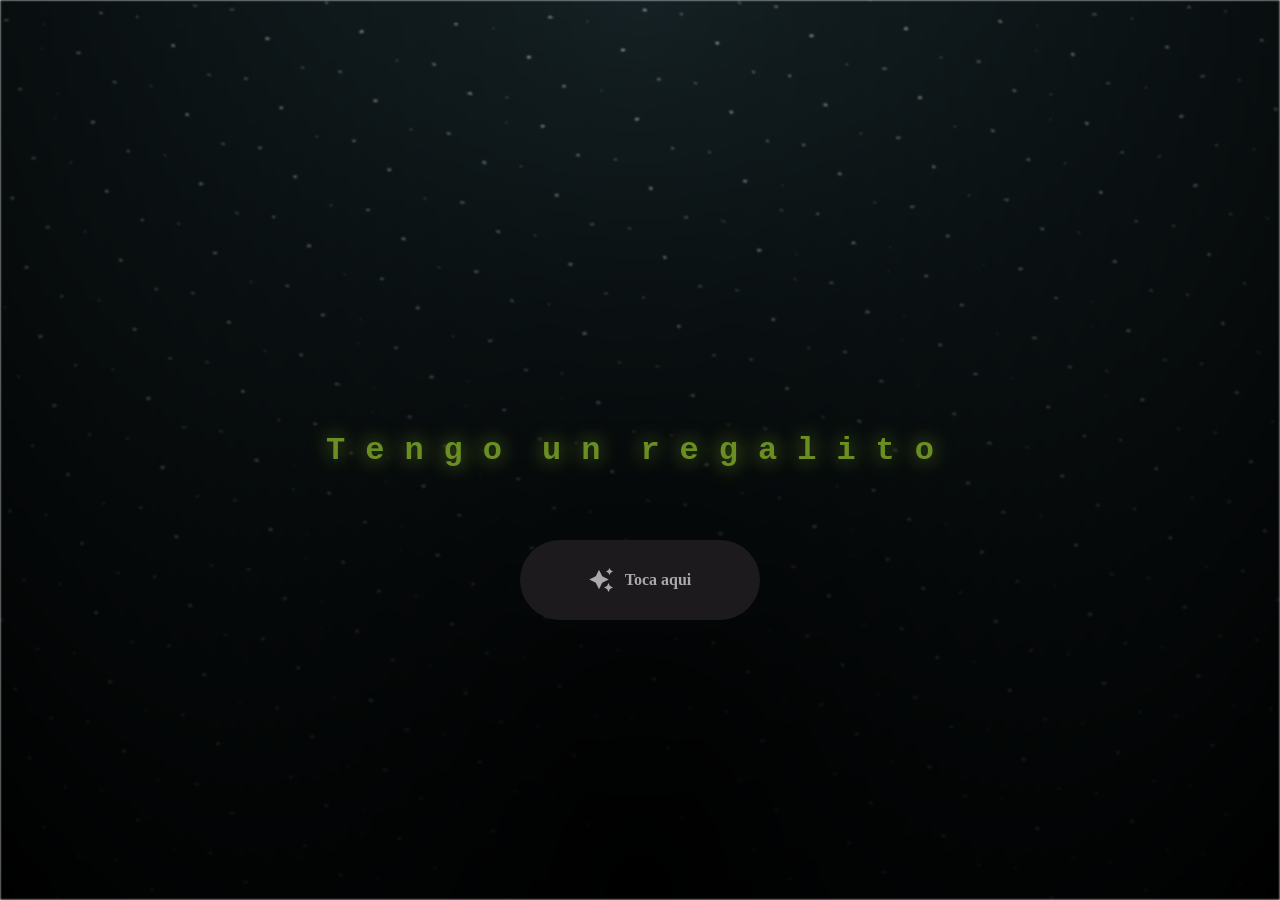
<file: index.html>
<html lang="en">

<head>
  <meta charset="UTF-8">
  <meta name="viewport" content="width=device-width, initial-scale=1.0">
  <link rel="shortcut icon" href="images/gift.png" type="image/x-icon">
  <link rel="stylesheet" href="css/index.css">

  <!-- Document Title -->
  <title>Tengo un regalito para ti</title>
</head>

<body>
  <!-- Background -->
  <div class="night"></div>

  <!-- Title -->
  <h1 class="title"></h1>

  <!-- Button -->
  <div style="position: absolute; top: 60vh; width: 100%; display: flex; justify-content: center;">
    <a href="flower.html" class="btn">
      <svg height="24" width="24" fill="#FFFFFF" viewBox="0 0 24 24" data-name="Layer 1" id="Layer_1" class="sparkle">
        <path
          d="M10,21.236,6.755,14.745.264,11.5,6.755,8.255,10,1.764l3.245,6.491L19.736,11.5l-6.491,3.245ZM18,21l1.5,3L21,21l3-1.5L21,18l-1.5-3L18,18l-3,1.5ZM19.333,4.667,20.5,7l1.167-2.333L24,3.5,21.667,2.333,20.5,0,19.333,2.333,17,3.5Z">
        </path>
      </svg>

      <span class="text">Toca aqui</span>
    </a>
  </div>

  <script src="js/index.js"></script>
</body>

</html>
</file>
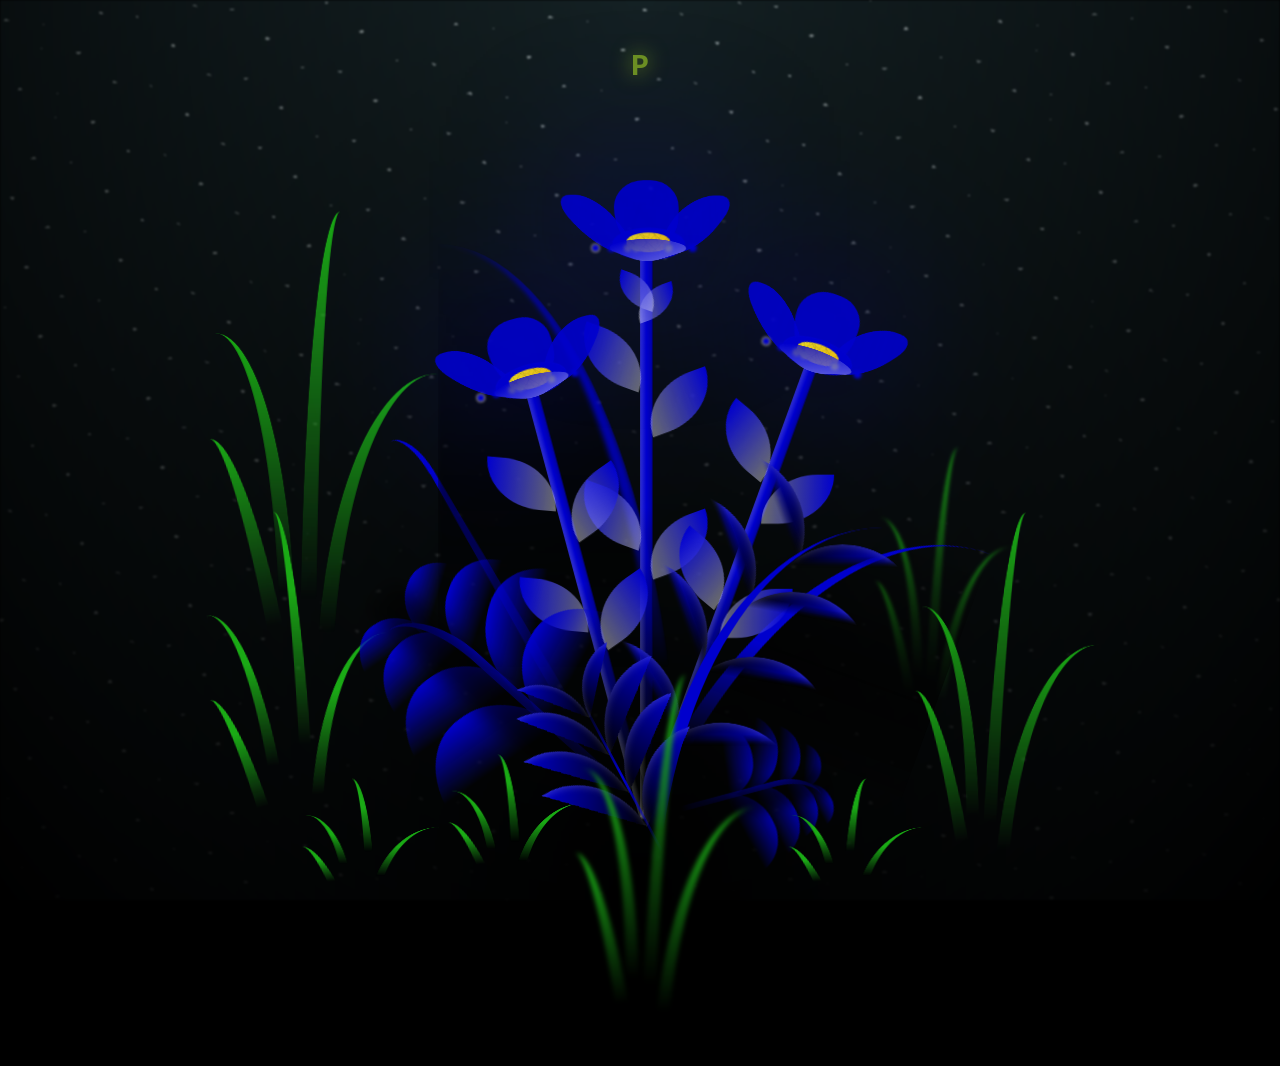
<file: flower.html>
<!DOCTYPE html>
<html lang="en">

<head>
  <meta charset="UTF-8">
  <meta http-equiv="X-UA-Compatible" content="IE=edge">
  <meta name="viewport" content="width=device-width, initial-scale=1.0">
  <link rel="shortcut icon" href="images/gift.png" type="image/x-icon">
  <link rel="stylesheet" href="css/style.css">

  <!-- Document Title -->
  <title>Florecitas</title>
</head>

<body class="not-loaded">
  <!-- Background -->
  <div class="night"></div>

  <!-- Flower -->
  <div class="flowers">
    <div class="flower flower--1">
      <div class="flower__leafs flower__leafs--1">
        <div class="flower__leaf flower__leaf--1"></div>
        <div class="flower__leaf flower__leaf--2"></div>
        <div class="flower__leaf flower__leaf--3"></div>
        <div class="flower__leaf flower__leaf--4"></div>
        <div class="flower__white-circle"></div>

        <div class="flower__light flower__light--1"></div>
        <div class="flower__light flower__light--2"></div>
        <div class="flower__light flower__light--3"></div>
        <div class="flower__light flower__light--4"></div>
        <div class="flower__light flower__light--5"></div>
        <div class="flower__light flower__light--6"></div>
        <div class="flower__light flower__light--7"></div>
        <div class="flower__light flower__light--8"></div>

      </div>
      <div class="flower__line">
        <div class="flower__line__leaf flower__line__leaf--1"></div>
        <div class="flower__line__leaf flower__line__leaf--2"></div>
        <div class="flower__line__leaf flower__line__leaf--3"></div>
        <div class="flower__line__leaf flower__line__leaf--4"></div>
        <div class="flower__line__leaf flower__line__leaf--5"></div>
        <div class="flower__line__leaf flower__line__leaf--6"></div>
      </div>
    </div>

    <div class="flower flower--2">
      <div class="flower__leafs flower__leafs--2">
        <div class="flower__leaf flower__leaf--1"></div>
        <div class="flower__leaf flower__leaf--2"></div>
        <div class="flower__leaf flower__leaf--3"></div>
        <div class="flower__leaf flower__leaf--4"></div>
        <div class="flower__white-circle"></div>

        <div class="flower__light flower__light--1"></div>
        <div class="flower__light flower__light--2"></div>
        <div class="flower__light flower__light--3"></div>
        <div class="flower__light flower__light--4"></div>
        <div class="flower__light flower__light--5"></div>
        <div class="flower__light flower__light--6"></div>
        <div class="flower__light flower__light--7"></div>
        <div class="flower__light flower__light--8"></div>

      </div>
      <div class="flower__line">
        <div class="flower__line__leaf flower__line__leaf--1"></div>
        <div class="flower__line__leaf flower__line__leaf--2"></div>
        <div class="flower__line__leaf flower__line__leaf--3"></div>
        <div class="flower__line__leaf flower__line__leaf--4"></div>
      </div>
    </div>

    <div class="flower flower--3">
      <div class="flower__leafs flower__leafs--3">
        <div class="flower__leaf flower__leaf--1"></div>
        <div class="flower__leaf flower__leaf--2"></div>
        <div class="flower__leaf flower__leaf--3"></div>
        <div class="flower__leaf flower__leaf--4"></div>
        <div class="flower__white-circle"></div>

        <div class="flower__light flower__light--1"></div>
        <div class="flower__light flower__light--2"></div>
        <div class="flower__light flower__light--3"></div>
        <div class="flower__light flower__light--4"></div>
        <div class="flower__light flower__light--5"></div>
        <div class="flower__light flower__light--6"></div>
        <div class="flower__light flower__light--7"></div>
        <div class="flower__light flower__light--8"></div>

      </div>
      <div class="flower__line">
        <div class="flower__line__leaf flower__line__leaf--1"></div>
        <div class="flower__line__leaf flower__line__leaf--2"></div>
        <div class="flower__line__leaf flower__line__leaf--3"></div>
        <div class="flower__line__leaf flower__line__leaf--4"></div>
      </div>
    </div>

    <div class="grow-ans" style="--d:1.2s">
      <div class="flower__g-long">
        <div class="flower__g-long__top"></div>
        <div class="flower__g-long__bottom"></div>
      </div>
    </div>

    <div class="growing-grass">
      <div class="flower__grass flower__grass--1">
        <div class="flower__grass--top"></div>
        <div class="flower__grass--bottom"></div>
        <div class="flower__grass__leaf flower__grass__leaf--1"></div>
        <div class="flower__grass__leaf flower__grass__leaf--2"></div>
        <div class="flower__grass__leaf flower__grass__leaf--3"></div>
        <div class="flower__grass__leaf flower__grass__leaf--4"></div>
        <div class="flower__grass__leaf flower__grass__leaf--5"></div>
        <div class="flower__grass__leaf flower__grass__leaf--6"></div>
        <div class="flower__grass__leaf flower__grass__leaf--7"></div>
        <div class="flower__grass__leaf flower__grass__leaf--8"></div>
        <div class="flower__grass__overlay"></div>
      </div>
    </div>

    <div class="growing-grass">
      <div class="flower__grass flower__grass--2">
        <div class="flower__grass--top"></div>
        <div class="flower__grass--bottom"></div>
        <div class="flower__grass__leaf flower__grass__leaf--1"></div>
        <div class="flower__grass__leaf flower__grass__leaf--2"></div>
        <div class="flower__grass__leaf flower__grass__leaf--3"></div>
        <div class="flower__grass__leaf flower__grass__leaf--4"></div>
        <div class="flower__grass__leaf flower__grass__leaf--5"></div>
        <div class="flower__grass__leaf flower__grass__leaf--6"></div>
        <div class="flower__grass__leaf flower__grass__leaf--7"></div>
        <div class="flower__grass__leaf flower__grass__leaf--8"></div>
        <div class="flower__grass__overlay"></div>
      </div>
    </div>

    <div class="grow-ans" style="--d:2.4s">
      <div class="flower__g-right flower__g-right--1">
        <div class="leaf"></div>
      </div>
    </div>

    <div class="grow-ans" style="--d:2.8s">
      <div class="flower__g-right flower__g-right--2">
        <div class="leaf"></div>
      </div>
    </div>

    <div class="grow-ans" style="--d:2.8s">
      <div class="flower__g-front">
        <div class="flower__g-front__leaf-wrapper flower__g-front__leaf-wrapper--1">
          <div class="flower__g-front__leaf"></div>
        </div>
        <div class="flower__g-front__leaf-wrapper flower__g-front__leaf-wrapper--2">
          <div class="flower__g-front__leaf"></div>
        </div>
        <div class="flower__g-front__leaf-wrapper flower__g-front__leaf-wrapper--3">
          <div class="flower__g-front__leaf"></div>
        </div>
        <div class="flower__g-front__leaf-wrapper flower__g-front__leaf-wrapper--4">
          <div class="flower__g-front__leaf"></div>
        </div>
        <div class="flower__g-front__leaf-wrapper flower__g-front__leaf-wrapper--5">
          <div class="flower__g-front__leaf"></div>
        </div>
        <div class="flower__g-front__leaf-wrapper flower__g-front__leaf-wrapper--6">
          <div class="flower__g-front__leaf"></div>
        </div>
        <div class="flower__g-front__leaf-wrapper flower__g-front__leaf-wrapper--7">
          <div class="flower__g-front__leaf"></div>
        </div>
        <div class="flower__g-front__leaf-wrapper flower__g-front__leaf-wrapper--8">
          <div class="flower__g-front__leaf"></div>
        </div>
        <div class="flower__g-front__line"></div>
      </div>
    </div>

    <div class="grow-ans" style="--d:3.2s">
      <div class="flower__g-fr">
        <div class="leaf"></div>
        <div class="flower__g-fr__leaf flower__g-fr__leaf--1"></div>
        <div class="flower__g-fr__leaf flower__g-fr__leaf--2"></div>
        <div class="flower__g-fr__leaf flower__g-fr__leaf--3"></div>
        <div class="flower__g-fr__leaf flower__g-fr__leaf--4"></div>
        <div class="flower__g-fr__leaf flower__g-fr__leaf--5"></div>
        <div class="flower__g-fr__leaf flower__g-fr__leaf--6"></div>
        <div class="flower__g-fr__leaf flower__g-fr__leaf--7"></div>
        <div class="flower__g-fr__leaf flower__g-fr__leaf--8"></div>
      </div>
    </div>

    <div class="long-g long-g--0">
      <div class="grow-ans" style="--d:3s">
        <div class="leaf leaf--0"></div>
      </div>
      <div class="grow-ans" style="--d:2.2s">
        <div class="leaf leaf--1"></div>
      </div>
      <div class="grow-ans" style="--d:3.4s">
        <div class="leaf leaf--2"></div>
      </div>
      <div class="grow-ans" style="--d:3.6s">
        <div class="leaf leaf--3"></div>
      </div>
    </div>

    <div class="long-g long-g--1">
      <div class="grow-ans" style="--d:3.6s">
        <div class="leaf leaf--0"></div>
      </div>
      <div class="grow-ans" style="--d:3.8s">
        <div class="leaf leaf--1"></div>
      </div>
      <div class="grow-ans" style="--d:4s">
        <div class="leaf leaf--2"></div>
      </div>
      <div class="grow-ans" style="--d:4.2s">
        <div class="leaf leaf--3"></div>
      </div>
    </div>

    <div class="long-g long-g--2">
      <div class="grow-ans" style="--d:4s">
        <div class="leaf leaf--0"></div>
      </div>
      <div class="grow-ans" style="--d:4.2s">
        <div class="leaf leaf--1"></div>
      </div>
      <div class="grow-ans" style="--d:4.4s">
        <div class="leaf leaf--2"></div>
      </div>
      <div class="grow-ans" style="--d:4.6s">
        <div class="leaf leaf--3"></div>
      </div>
    </div>

    <div class="long-g long-g--3">
      <div class="grow-ans" style="--d:4s">
        <div class="leaf leaf--0"></div>
      </div>
      <div class="grow-ans" style="--d:4.2s">
        <div class="leaf leaf--1"></div>
      </div>
      <div class="grow-ans" style="--d:3s">
        <div class="leaf leaf--2"></div>
      </div>
      <div class="grow-ans" style="--d:3.6s">
        <div class="leaf leaf--3"></div>
      </div>
    </div>

    <div class="long-g long-g--4">
      <div class="grow-ans" style="--d:4s">
        <div class="leaf leaf--0"></div>
      </div>
      <div class="grow-ans" style="--d:4.2s">
        <div class="leaf leaf--1"></div>
      </div>
      <div class="grow-ans" style="--d:3s">
        <div class="leaf leaf--2"></div>
      </div>
      <div class="grow-ans" style="--d:3.6s">
        <div class="leaf leaf--3"></div>
      </div>
    </div>

    <div class="long-g long-g--5">
      <div class="grow-ans" style="--d:4s">
        <div class="leaf leaf--0"></div>
      </div>
      <div class="grow-ans" style="--d:4.2s">
        <div class="leaf leaf--1"></div>
      </div>
      <div class="grow-ans" style="--d:3s">
        <div class="leaf leaf--2"></div>
      </div>
      <div class="grow-ans" style="--d:3.6s">
        <div class="leaf leaf--3"></div>
      </div>
    </div>

    <div class="long-g long-g--6">
      <div class="grow-ans" style="--d:4.2s">
        <div class="leaf leaf--0"></div>
      </div>
      <div class="grow-ans" style="--d:4.4s">
        <div class="leaf leaf--1"></div>
      </div>
      <div class="grow-ans" style="--d:4.6s">
        <div class="leaf leaf--2"></div>
      </div>
      <div class="grow-ans" style="--d:4.8s">
        <div class="leaf leaf--3"></div>
      </div>
    </div>

    <div class="long-g long-g--7">
      <div class="grow-ans" style="--d:3s">
        <div class="leaf leaf--0"></div>
      </div>
      <div class="grow-ans" style="--d:3.2s">
        <div class="leaf leaf--1"></div>
      </div>
      <div class="grow-ans" style="--d:3.5s">
        <div class="leaf leaf--2"></div>
      </div>
      <div class="grow-ans" style="--d:3.6s">
        <div class="leaf leaf--3"></div>
      </div>
    </div>
  </div>

  <!-- Title -->
  <h1 class="title"><span id="title"></span></h1>
</body>

</html>

<!-- Import Javascript -->
<script src="js/main.js"></script>
</file>
<file: css/index.css>
*,
*::after,
*::before {
  padding: 0;
  margin: 0;
  box-sizing: border-box;
}

:root {
  --dark-color: #000;
}

.night {
  position: fixed;
  left: 50%;
  top: 0;
  transform: translateX(-50%);
  width: 100%;
  height: 100%;
  filter: blur(0.1vmin);
  background-image: radial-gradient(ellipse at top, transparent 0%, var(--dark-color)), radial-gradient(ellipse at bottom, var(--dark-color), rgba(145, 233, 255, 0.2)), repeating-linear-gradient(220deg, rgb(0, 0, 0) 0px, rgb(0, 0, 0) 19px, transparent 19px, transparent 22px), repeating-linear-gradient(189deg, rgb(0, 0, 0) 0px, rgb(0, 0, 0) 19px, transparent 19px, transparent 22px), repeating-linear-gradient(148deg, rgb(0, 0, 0) 0px, rgb(0, 0, 0) 19px, transparent 19px, transparent 22px), linear-gradient(90deg, rgb(255, 255, 250), rgb(240, 240, 240));
}

.title {
  position: absolute;
  top: 0;
  left: 0;
 color: olivedrab;
  font-family: 'Courier New', Courier, monospace;

  display: flex;
  flex-wrap: wrap;
  justify-content: center;
  align-content: center;
  align-items: center;

  width: 100%;
  height: 100vh;
  text-shadow: 0 0 20px olivedrab;
  letter-spacing: 0px;
}

@media (min-width: 500px) {
  .title {
    letter-spacing: 20px;
  }
}

@keyframes typing {
  from {
    opacity: 0;
  }

  to {
    opacity: 1;
  }
}

/* Terapkan animasi dengan delay */
.title span {
  opacity: 0;
  animation: typing 1s ease forwards;
  animation-delay: var(--delay);
}

a {
  text-decoration: none;
}

.btn {
  border: none;
  width: 15em;
  height: 5em;
  border-radius: 3em;
  display: flex;
  justify-content: center;
  align-items: center;
  gap: 12px;
  background: #1C1A1C;
  cursor: pointer;
  transition: all 450ms ease-in-out;
}

.sparkle {
  fill: #AAAAAA;
  transition: all 800ms ease;
}

.text {
  font-weight: 600;
  color: #AAAAAA;
  font-size: medium;
}

.btn:hover {
  background: linear-gradient(0deg, #A47CF3, #683FEA);
  box-shadow: inset 0px 1px 0px 0px rgba(255, 255, 255, 0.4),
    inset 0px -4px 0px 0px rgba(0, 0, 0, 0.2),
    0px 0px 0px 4px rgba(255, 255, 255, 0.2),
    0px 0px 180px 0px #9917FF;
  transform: translateY(-2px);
}

.btn:hover .text {
  color: white;
}

.btn:hover .sparkle {
  fill: white;
  transform: scale(1.2);
}
</file>
<file: css/style.css>
*,
*::after,
*::before {
  padding: 0;
  margin: 0;
  box-sizing: border-box;
}

:root {
  --dark-color: #000;
}

.title {
  position: absolute;
  width: 100%;
  text-align: center;
  margin-top: 50px;
  top: 0;
  left: 0;
  color: olivedrab;
  font-family: 'Courier New', Courier, monospace;
  font-size: 30px;
  text-shadow: 0px 0px 20px olivedrab;
}

body {
  display: flex;
  align-items: flex-end;
  justify-content: center;
  min-height: 100vh;
  background-color: var(--dark-color);
  overflow: hidden;
  perspective: 1000px;
}

.night {
  position: fixed;
  left: 50%;
  top: 0;
  transform: translateX(-50%);
  width: 100%;
  height: 100%;
  filter: blur(0.1vmin);
  background-image: radial-gradient(ellipse at top, transparent 0%, var(--dark-color)), radial-gradient(ellipse at bottom, var(--dark-color), rgba(145, 233, 255, 0.2)), repeating-linear-gradient(220deg, rgb(0, 0, 0) 0px, rgb(0, 0, 0) 19px, transparent 19px, transparent 22px), repeating-linear-gradient(189deg, rgb(0, 0, 0) 0px, rgb(0, 0, 0) 19px, transparent 19px, transparent 22px), repeating-linear-gradient(148deg, rgb(0, 0, 0) 0px, rgb(0, 0, 0) 19px, transparent 19px, transparent 22px), linear-gradient(90deg, rgb(255, 255, 250), rgb(240, 240, 240));
}

.flowers {
  position: relative;
  transform: scale(0.9);
}

.flower {
  position: absolute;
  bottom: 10vmin;
  transform-origin: bottom center;
  z-index: 10;
  --fl-speed: 0.8s;
}

.flower--1 {
  animation: moving-flower-1 4s linear infinite;
}

.flower--1 .flower__line {
  height: 70vmin;
  animation-delay: 0.3s;
}

.flower--1 .flower__line__leaf--1 {
  animation: blooming-leaf-right var(--fl-speed) 1.6s backwards;
}

.flower--1 .flower__line__leaf--2 {
  animation: blooming-leaf-right var(--fl-speed) 1.4s backwards;
}

.flower--1 .flower__line__leaf--3 {
  animation: blooming-leaf-left var(--fl-speed) 1.2s backwards;
}

.flower--1 .flower__line__leaf--4 {
  animation: blooming-leaf-left var(--fl-speed) 1s backwards;
}

.flower--1 .flower__line__leaf--5 {
  animation: blooming-leaf-right var(--fl-speed) 1.8s backwards;
}

.flower--1 .flower__line__leaf--6 {
  animation: blooming-leaf-left var(--fl-speed) 2s backwards;
}

.flower--2 {
  left: 50%;
  transform: rotate(20deg);
  animation: moving-flower-2 4s linear infinite;
}

.flower--2 .flower__line {
  height: 60vmin;
  animation-delay: 0.6s;
}

.flower--2 .flower__line__leaf--1 {
  animation: blooming-leaf-right var(--fl-speed) 1.9s backwards;
}

.flower--2 .flower__line__leaf--2 {
  animation: blooming-leaf-right var(--fl-speed) 1.7s backwards;
}

.flower--2 .flower__line__leaf--3 {
  animation: blooming-leaf-left var(--fl-speed) 1.5s backwards;
}

.flower--2 .flower__line__leaf--4 {
  animation: blooming-leaf-left var(--fl-speed) 1.3s backwards;
}

.flower--3 {
  left: 50%;
  transform: rotate(-15deg);
  animation: moving-flower-3 4s linear infinite;
}

.flower--3 .flower__line {
  animation-delay: 0.9s;
}

.flower--3 .flower__line__leaf--1 {
  animation: blooming-leaf-right var(--fl-speed) 2.5s backwards;
}

.flower--3 .flower__line__leaf--2 {
  animation: blooming-leaf-right var(--fl-speed) 2.3s backwards;
}

.flower--3 .flower__line__leaf--3 {
  animation: blooming-leaf-left var(--fl-speed) 2.1s backwards;
}

.flower--3 .flower__line__leaf--4 {
  animation: blooming-leaf-left var(--fl-speed) 1.9s backwards;
}

.flower__leafs {
  position: relative;
  animation: blooming-flower 2s backwards;
}

.flower__leafs--1 {
  animation-delay: 1.1s;
}

.flower__leafs--2 {
  animation-delay: 1.4s;
}

.flower__leafs--3 {
  animation-delay: 1.7s;
}

.flower__leafs::after {
  content: "";
  position: absolute;
  left: 0;
  top: 0;
  transform: translate(-50%, -100%);
  width: 8vmin;
  height: 8vmin;
  background-color: mediumblue;
  filter: blur(10vmin);
}

.flower__leaf {
  position: absolute;
  bottom: 0;
  left: 50%;
  width: 8vmin;
  height: 11vmin;
  border-radius: 51% 49% 47% 53%/44% 45% 55% 69%;
  background-color: mediumblue;
  background-image: linear-gradient(to top, mediumblue, mediumblue);
  transform-origin: bottom center;
  opacity: 0.9;
  box-shadow: inset 0 0 2vmin mediumblue(255, 255, 255, 0.5);
}

.flower__leaf--1 {
  transform: translate(-10%, 1%) rotateY(40deg) rotateX(-50deg);
}

.flower__leaf--2 {
  transform: translate(-50%, -4%) rotateX(40deg);
}

.flower__leaf--3 {
  transform: translate(-90%, 0%) rotateY(45deg) rotateX(50deg);
}

.flower__leaf--4 {
  width: 8vmin;
  height: 8vmin;
  transform-origin: bottom left;
  border-radius: 4vmin 10vmin 4vmin 4vmin;
  transform: translate(0%, 18%) rotateX(70deg) rotate(-43deg);
  background-image: linear-gradient(to top, rgba(255, 2555, 255, 0.4), mediumblue);
  z-index: 1;
  opacity: 0.8;
  -webkit-transform: translate(0%, 18%) rotateX(70deg) rotate(-43deg);
  -moz-transform: translate(0%, 18%) rotateX(70deg) rotate(-43deg);
  -ms-transform: translate(0%, 18%) rotateX(70deg) rotate(-43deg);
  -o-transform: translate(0%, 18%) rotateX(70deg) rotate(-43deg);
}

.flower__white-circle {
  position: absolute;
  left: -3.5vmin;
  top: -3vmin;
  width: 9vmin;
  height: 4vmin;
  border-radius: 50%;
  background-color: mediumblue;
}

.flower__white-circle::after {
  content: "";
  position: absolute;
  left: 50%;
  top: 45%;
  transform: translate(-50%, -50%);
  width: 60%;
  height: 60%;
  border-radius: inherit;
  background-image: repeating-linear-gradient(135deg, rgba(0, 0, 0, 0.03) 0px, rgba(0, 0, 0, 0.03) 1px, transparent 1px, transparent 12px), repeating-linear-gradient(45deg, rgba(0, 0, 0, 0.03) 0px, rgba(0, 0, 0, 0.03) 1px, transparent 1px, transparent 12px), repeating-linear-gradient(67.5deg, rgba(0, 0, 0, 0.03) 0px, rgba(0, 0, 0, 0.03) 1px, transparent 1px, transparent 12px), repeating-linear-gradient(135deg, rgba(0, 0, 0, 0.03) 0px, rgba(0, 0, 0, 0.03) 1px, transparent 1px, transparent 12px), repeating-linear-gradient(45deg, rgba(0, 0, 0, 0.03) 0px, rgba(0, 0, 0, 0.03) 1px, transparent 1px, transparent 12px), repeating-linear-gradient(112.5deg, rgba(0, 0, 0, 0.03) 0px, rgba(0, 0, 0, 0.03) 1px, transparent 1px, transparent 12px), repeating-linear-gradient(112.5deg, rgba(0, 0, 0, 0.03) 0px, rgba(0, 0, 0, 0.03) 1px, transparent 1px, transparent 12px), repeating-linear-gradient(45deg, rgba(0, 0, 0, 0.03) 0px, rgba(0, 0, 0, 0.03) 1px, transparent 1px, transparent 12px), repeating-linear-gradient(22.5deg, rgba(0, 0, 0, 0.03) 0px, rgba(0, 0, 0, 0.03) 1px, transparent 1px, transparent 12px), repeating-linear-gradient(45deg, rgba(0, 0, 0, 0.03) 0px, rgba(0, 0, 0, 0.03) 1px, transparent 1px, transparent 12px), repeating-linear-gradient(22.5deg, rgba(0, 0, 0, 0.03) 0px, rgba(0, 0, 0, 0.03) 1px, transparent 1px, transparent 12px), repeating-linear-gradient(135deg, rgba(0, 0, 0, 0.03) 0px, rgba(0, 0, 0, 0.03) 1px, transparent 1px, transparent 12px), repeating-linear-gradient(157.5deg, rgba(0, 0, 0, 0.03) 0px, rgba(0, 0, 0, 0.03) 1px, transparent 1px, transparent 12px), repeating-linear-gradient(67.5deg, rgba(0, 0, 0, 0.03) 0px, rgba(0, 0, 0, 0.03) 1px, transparent 1px, transparent 12px), repeating-linear-gradient(67.5deg, rgba(0, 0, 0, 0.03) 0px, rgba(0, 0, 0, 0.03) 1px, transparent 1px, transparent 12px), linear-gradient(90deg, rgb(255, 235, 18), rgb(255, 206, 0));
}

.flower__line {
  height: 55vmin;
  width: 1.5vmin;
  background-image: linear-gradient(to left, rgba(0, 0, 0, 0.2), transparent, rgba(255, 255, 255, 0.2)), linear-gradient(to top, transparent 10%, mediumblue, mediumblue);
  box-shadow: inset 0 0 2px rgba(0, 0, 0, 0.5);
  animation: grow-flower-tree 4s backwards;
}

.flower__line__leaf {
  --w: 7vmin;
  --h: calc(var(--w) + 2vmin);
  position: absolute;
  top: 20%;
  left: 90%;
  width: var(--w);
  height: var(--h);
  border-top-right-radius: var(--h);
  border-bottom-left-radius: var(--h);
  background-image: linear-gradient(to top, rgba(255, 255, 255, 0.4), mediumblue);
}

.flower__line__leaf--1 {
  transform: rotate(70deg) rotateY(30deg);
}

.flower__line__leaf--2 {
  top: 45%;
  transform: rotate(70deg) rotateY(30deg);
}

.flower__line__leaf--3,
.flower__line__leaf--4,
.flower__line__leaf--6 {
  border-top-right-radius: 0;
  border-bottom-left-radius: 0;
  border-top-left-radius: var(--h);
  border-bottom-right-radius: var(--h);
  left: -460%;
  top: 12%;
  transform: rotate(-70deg) rotateY(30deg);
}

.flower__line__leaf--4 {
  top: 40%;
}

.flower__line__leaf--5 {
  top: 0;
  transform-origin: left;
  transform: rotate(70deg) rotateY(30deg) scale(0.6);
}

.flower__line__leaf--6 {
  top: -2%;
  left: -450%;
  transform-origin: right;
  transform: rotate(-70deg) rotateY(30deg) scale(0.6);
}

.flower__light {
  position: absolute;
  bottom: 0vmin;
  width: 1vmin;
  height: 1vmin;
  background-color: rgb(255, 251, 0);
  border-radius: 50%;
  filter: blur(0.2vmin);
  animation: light-ans 4s linear infinite backwards;
}

.flower__light:nth-child(odd) {
  background-color: mediumblue;
}

.flower__light--1 {
  left: -2vmin;
  animation-delay: 1s;
}

.flower__light--2 {
  left: 3vmin;
  animation-delay: 0.5s;
}

.flower__light--3 {
  left: -6vmin;
  animation-delay: 0.3s;
}

.flower__light--4 {
  left: 6vmin;
  animation-delay: 0.9s;
}

.flower__light--5 {
  left: -1vmin;
  animation-delay: 1.5s;
}

.flower__light--6 {
  left: -4vmin;
  animation-delay: 3s;
}

.flower__light--7 {
  left: 3vmin;
  animation-delay: 2s;
}

.flower__light--8 {
  left: -6vmin;
  animation-delay: 3.5s;
}

.flower__grass {
  --c: mediumblue;
  --line-w: 1.5vmin;
  position: absolute;
  bottom: 12vmin;
  left: -7vmin;
  display: flex;
  flex-direction: column;
  align-items: flex-end;
  z-index: 20;
  transform-origin: bottom center;
  transform: rotate(-48deg) rotateY(40deg);
}

.flower__grass--1 {
  animation: moving-grass 2s linear infinite;
}

.flower__grass--2 {
  left: 2vmin;
  bottom: 10vmin;
  transform: scale(0.5) rotate(75deg) rotateX(10deg) rotateY(-200deg);
  opacity: 0.8;
  z-index: 0;
  animation: moving-grass--2 1.5s linear infinite;
}

.flower__grass--top {
  width: 7vmin;
  height: 10vmin;
  border-top-right-radius: 100%;
  border-right: var(--line-w) solid var(--c);
  transform-origin: bottom center;
  transform: rotate(-2deg);
}

.flower__grass--bottom {
  margin-top: -2px;
  width: var(--line-w);
  height: 25vmin;
  background-image: linear-gradient(to top, transparent, var(--c));
}

.flower__grass__leaf {
  --size: 10vmin;
  position: absolute;
  width: calc(var(--size) * 2.1);
  height: var(--size);
  border-top-left-radius: var(--size);
  border-top-right-radius: var(--size);
  background-image: linear-gradient(to top, transparent, transparent 30%, var(--c));
  z-index: 100;
}

.flower__grass__leaf--1 {
  top: -6%;
  left: 30%;
  --size: 6vmin;
  transform: rotate(-20deg);
  animation: growing-grass-ans--1 2s 2.6s backwards;
}

@keyframes growing-grass-ans--1 {
  0% {
    transform-origin: bottom left;
    transform: rotate(-20deg) scale(0);
  }
}

.flower__grass__leaf--2 {
  top: -5%;
  left: -110%;
  --size: 6vmin;
  transform: rotate(10deg);
  animation: growing-grass-ans--2 2s 2.4s linear backwards;
}

@keyframes growing-grass-ans--2 {
  0% {
    transform-origin: bottom right;
    transform: rotate(10deg) scale(0);
  }
}

.flower__grass__leaf--3 {
  top: 5%;
  left: 60%;
  --size: 8vmin;
  transform: rotate(-18deg) rotateX(-20deg);
  animation: growing-grass-ans--3 2s 2.2s linear backwards;
}

@keyframes growing-grass-ans--3 {
  0% {
    transform-origin: bottom left;
    transform: rotate(-18deg) rotateX(-20deg) scale(0);
  }
}

.flower__grass__leaf--4 {
  top: 6%;
  left: -135%;
  --size: 8vmin;
  transform: rotate(2deg);
  animation: growing-grass-ans--4 2s 2s linear backwards;
}

@keyframes growing-grass-ans--4 {
  0% {
    transform-origin: bottom right;
    transform: rotate(2deg) scale(0);
  }
}

.flower__grass__leaf--5 {
  top: 20%;
  left: 60%;
  --size: 10vmin;
  transform: rotate(-24deg) rotateX(-20deg);
  animation: growing-grass-ans--5 2s 1.8s linear backwards;
}

@keyframes growing-grass-ans--5 {
  0% {
    transform-origin: bottom left;
    transform: rotate(-24deg) rotateX(-20deg) scale(0);
  }
}

.flower__grass__leaf--6 {
  top: 22%;
  left: -180%;
  --size: 10vmin;
  transform: rotate(10deg);
  animation: growing-grass-ans--6 2s 1.6s linear backwards;
}

@keyframes growing-grass-ans--6 {
  0% {
    transform-origin: bottom right;
    transform: rotate(10deg) scale(0);
  }
}

.flower__grass__leaf--7 {
  top: 39%;
  left: 70%;
  --size: 10vmin;
  transform: rotate(-10deg);
  animation: growing-grass-ans--7 2s 1.4s linear backwards;
}

@keyframes growing-grass-ans--7 {
  0% {
    transform-origin: bottom left;
    transform: rotate(-10deg) scale(0);
  }
}

.flower__grass__leaf--8 {
  top: 40%;
  left: -215%;
  --size: 11vmin;
  transform: rotate(10deg);
  animation: growing-grass-ans--8 2s 1.2s linear backwards;
}

@keyframes growing-grass-ans--8 {
  0% {
    transform-origin: bottom right;
    transform: rotate(10deg) scale(0);
  }
}

.flower__grass__overlay {
  position: absolute;
  top: -10%;
  right: 0%;
  width: 100%;
  height: 100%;
  background-color: rgba(0, 0, 0, 0.6);
  filter: blur(1.5vmin);
  z-index: 100;
}

.flower__g-long {
  --w: 2vmin;
  --h: 6vmin;
  --c: mediumblue;
  position: absolute;
  bottom: 10vmin;
  left: -3vmin;
  transform-origin: bottom center;
  transform: rotate(-30deg) rotateY(-20deg);
  display: flex;
  flex-direction: column;
  align-items: flex-end;
  animation: flower-g-long-ans 3s linear infinite;
}

@keyframes flower-g-long-ans {

  0%,
  100% {
    transform: rotate(-30deg) rotateY(-20deg);
  }

  50% {
    transform: rotate(-32deg) rotateY(-20deg);
  }
}

.flower__g-long__top {
  top: calc(var(--h) * -1);
  width: calc(var(--w) + 1vmin);
  height: var(--h);
  border-top-right-radius: 100%;
  border-right: 0.7vmin solid var(--c);
  transform: translate(-0.7vmin, 1vmin);
}

.flower__g-long__bottom {
  width: var(--w);
  height: 50vmin;
  transform-origin: bottom center;
  background-image: linear-gradient(to top, transparent 30%, var(--c));
  box-shadow: inset 0 0 2px rgba(0, 0, 0, 0.5);
  -webkit-clip-path: polygon(35% 0, 65% 1%, 100% 100%, 0% 100%);
  clip-path: polygon(35% 0, 65% 1%, 100% 100%, 0% 100%);
}

.flower__g-right {
  position: absolute;
  bottom: 6vmin;
  left: -2vmin;
  transform-origin: bottom left;
  transform: rotate(20deg);
}

.flower__g-right .leaf {
  width: 30vmin;
  height: 50vmin;
  border-top-left-radius: 100%;
  border-left: 2vmin solid mediumblue;
  background-image: linear-gradient(to bottom, transparent, var(--dark-color) 60%);
  -webkit-mask-image: linear-gradient(to top, transparent 30%, #fff 60%);
}

.flower__g-right--1 {
  animation: flower-g-right-ans 2.5s linear infinite;
}

.flower__g-right--2 {
  left: 5vmin;
  transform: rotateY(-180deg);
  animation: flower-g-right-ans--2 3s linear infinite;
}

.flower__g-right--2 .leaf {
  height: 75vmin;
  filter: blur(0.3vmin);
  opacity: 0.8;
}

@keyframes flower-g-right-ans {

  0%,
  100% {
    transform: rotate(20deg);
  }

  50% {
    transform: rotate(24deg) rotateX(-20deg);
  }
}

@keyframes flower-g-right-ans--2 {

  0%,
  100% {
    transform: rotateY(-180deg) rotate(0deg) rotateX(-20deg);
  }

  50% {
    transform: rotateY(-180deg) rotate(6deg) rotateX(-20deg);
  }
}

.flower__g-front {
  position: absolute;
  bottom: 6vmin;
  left: 2.5vmin;
  z-index: 100;
  transform-origin: bottom center;
  transform: rotate(-28deg) rotateY(30deg) scale(1.04);
  animation: flower__g-front-ans 2s linear infinite;
}

@keyframes flower__g-front-ans {

  0%,
  100% {
    transform: rotate(-28deg) rotateY(30deg) scale(1.04);
  }

  50% {
    transform: rotate(-35deg) rotateY(40deg) scale(1.04);
  }
}

.flower__g-front__line {
  width: 0.3vmin;
  height: 20vmin;
  background-image: linear-gradient(to top, transparent, mediumblue, transparent 100%);
  position: relative;
}

.flower__g-front__leaf-wrapper {
  position: absolute;
  top: 0;
  left: 0;
  transform-origin: bottom left;
  transform: rotate(10deg);
}

.flower__g-front__leaf-wrapper:nth-child(even) {
  left: 0vmin;
  transform: rotateY(-180deg) rotate(5deg);
  animation: flower__g-front__leaf-left-ans 1s ease-in backwards;
}

.flower__g-front__leaf-wrapper:nth-child(odd) {
  animation: flower__g-front__leaf-ans 1s ease-in backwards;
}

.flower__g-front__leaf-wrapper--1 {
  top: -8vmin;
  transform: scale(0.7);
  animation: flower__g-front__leaf-ans 1s 5.5s ease-in backwards !important;
}

.flower__g-front__leaf-wrapper--2 {
  top: -8vmin;
  transform: rotateY(-180deg) scale(0.7) !important;
  animation: flower__g-front__leaf-left-ans-2 1s 4.6s ease-in backwards !important;
}

.flower__g-front__leaf-wrapper--3 {
  top: -3vmin;
  animation: flower__g-front__leaf-ans 1s 4.6s ease-in backwards;
}

.flower__g-front__leaf-wrapper--4 {
  top: -3vmin;
  transform: rotateY(-180deg) scale(0.9) !important;
  animation: flower__g-front__leaf-left-ans-2 1s 4.6s ease-in backwards !important;
}

@keyframes flower__g-front__leaf-left-ans-2 {
  0% {
    transform: rotateY(-180deg) scale(0);
  }
}

.flower__g-front__leaf-wrapper--5,
.flower__g-front__leaf-wrapper--6 {
  top: 2vmin;
}

.flower__g-front__leaf-wrapper--7,
.flower__g-front__leaf-wrapper--8 {
  top: 6.5vmin;
}

.flower__g-front__leaf-wrapper--2 {
  animation-delay: 5.2s !important;
}

.flower__g-front__leaf-wrapper--3 {
  animation-delay: 4.9s !important;
}

.flower__g-front__leaf-wrapper--5 {
  animation-delay: 4.3s !important;
}

.flower__g-front__leaf-wrapper--6 {
  animation-delay: 4.1s !important;
}

.flower__g-front__leaf-wrapper--7 {
  animation-delay: 3.8s !important;
}

.flower__g-front__leaf-wrapper--8 {
  animation-delay: 3.5s !important;
}

@keyframes flower__g-front__leaf-ans {
  0% {
    transform: rotate(10deg) scale(0);
  }
}

@keyframes flower__g-front__leaf-left-ans {
  0% {
    transform: rotateY(-180deg) rotate(5deg) scale(0);
  }
}

.flower__g-front__leaf {
  width: 10vmin;
  height: 10vmin;
  border-radius: 100% 0% 0% 100%/100% 100% 0% 0%;
  box-shadow: inset 0 2px 1vmin hsla(0, 0%, 100%, 0.2);
  background-image: linear-gradient(to bottom left, transparent, var(--dark-color)), linear-gradient(to bottom right, mediumblue 50%, transparent 50%, transparent);
  -webkit-mask-image: linear-gradient(to bottom right, mediumblue 50%, transparent 50%, transparent);
  mask-image: linear-gradient(to bottom right, mediumblue 50%, transparent 50%, transparent);
}

.flower__g-fr {
  position: absolute;
  bottom: -4vmin;
  left: vmin;
  transform-origin: bottom left;
  z-index: 10;
  animation: flower__g-fr-ans 2s linear infinite;
}

@keyframes flower__g-fr-ans {

  0%,
  100% {
    transform: rotate(2deg);
  }

  50% {
    transform: rotate(4deg);
    -webkit-transform: rotate(4deg);
    -moz-transform: rotate(4deg);
    -ms-transform: rotate(4deg);
    -o-transform: rotate(4deg);
  }
}

.flower__g-fr .leaf {
  width: 30vmin;
  height: 50vmin;
  border-top-left-radius: 100%;
  border-left: 2vmin solid mediumblue;
  -webkit-mask-image: linear-gradient(to top, transparent 25%, mediumblue 50%);
  position: relative;
  z-index: 1;
}

.flower__g-fr__leaf {
  position: absolute;
  top: 0;
  left: 0;
  width: 10vmin;
  height: 10vmin;
  border-radius: 100% 0% 0% 100%/100% 100% 0% 0%;
  box-shadow: inset 0 2px 1vmin hsla(0, 0%, 100%, 0.2);
  background-image: linear-gradient(to bottom left, transparent, var(--dark-color) 98%), linear-gradient(to bottom right, mediumblue 45%, transparent 50%, transparent);
  -webkit-mask-image: linear-gradient(135deg, mediumblue 40%, transparent 50%, transparent);
}

.flower__g-fr__leaf--1 {
  left: 20vmin;
  transform: rotate(45deg);
  animation: flower__g-fr-leaft-ans-1 0.5s 5.2s linear backwards;
}

@keyframes flower__g-fr-leaft-ans-1 {
  0% {
    transform-origin: left;
    transform: rotate(45deg) scale(0);
  }
}

.flower__g-fr__leaf--2 {
  left: 12vmin;
  top: -7vmin;
  transform: rotate(25deg) rotateY(-180deg);
  animation: flower__g-fr-leaft-ans-6 0.5s 5s linear backwards;
}

.flower__g-fr__leaf--3 {
  left: 15vmin;
  top: 6vmin;
  transform: rotate(55deg);
  animation: flower__g-fr-leaft-ans-5 0.5s 4.8s linear backwards;
}

.flower__g-fr__leaf--4 {
  left: 6vmin;
  top: -2vmin;
  transform: rotate(25deg) rotateY(-180deg);
  animation: flower__g-fr-leaft-ans-6 0.5s 4.6s linear backwards;
}

.flower__g-fr__leaf--5 {
  left: 10vmin;
  top: 14vmin;
  transform: rotate(55deg);
  animation: flower__g-fr-leaft-ans-5 0.5s 4.4s linear backwards;
}

@keyframes flower__g-fr-leaft-ans-5 {
  0% {
    transform-origin: left;
    transform: rotate(55deg) scale(0);
  }
}

.flower__g-fr__leaf--6 {
  left: 0vmin;
  top: 6vmin;
  transform: rotate(25deg) rotateY(-180deg);
  animation: flower__g-fr-leaft-ans-6 0.5s 4.2s linear backwards;
}

@keyframes flower__g-fr-leaft-ans-6 {
  0% {
    transform-origin: right;
    transform: rotate(25deg) rotateY(-180deg) scale(0);
  }
}

.flower__g-fr__leaf--7 {
  left: 5vmin;
  top: 22vmin;
  transform: rotate(45deg);
  animation: flower__g-fr-leaft-ans-7 0.5s 4s linear backwards;
}

@keyframes flower__g-fr-leaft-ans-7 {
  0% {
    transform-origin: left;
    transform: rotate(45deg) scale(0);
  }
}

.flower__g-fr__leaf--8 {
  left: -4vmin;
  top: 15vmin;
  transform: rotate(15deg) rotateY(-180deg);
  animation: flower__g-fr-leaft-ans-8 0.5s 3.8s linear backwards;
}

@keyframes flower__g-fr-leaft-ans-8 {
  0% {
    transform-origin: right;
    transform: rotate(15deg) rotateY(-180deg) scale(0);
  }
}

.long-g {
  position: absolute;
  bottom: 25vmin;
  left: -42vmin;
  transform-origin: bottom left;
}

.long-g--1 {
  bottom: 0vmin;
  transform: scale(0.8) rotate(-5deg);
}

.long-g--1 .leaf {
  -webkit-mask-image: linear-gradient(to top, transparent 40%, mediumblue 80%) !important;
}

.long-g--1 .leaf--1 {
  --w: 5vmin;
  --h: 60vmin;
  left: -2vmin;
  transform: rotate(3deg) rotateY(-180deg);
}

.long-g--2,
.long-g--3 {
  bottom: -3vmin;
  left: -35vmin;
  transform-origin: center;
  transform: scale(0.6) rotateX(60deg);
}

.long-g--2 .leaf,
.long-g--3 .leaf {
  -webkit-mask-image: linear-gradient(to top, transparent 50%, mediumblue 80%) !important;
}

.long-g--2 .leaf--1,
.long-g--3 .leaf--1 {
  left: -1vmin;
  transform: rotateY(-180deg);
}

.long-g--3 {
  left: -17vmin;
  bottom: 0vmin;
}

.long-g--3 .leaf {
  -webkit-mask-image: linear-gradient(to top, transparent 40%, mediumblue 80%) !important;
}

.long-g--4 {
  left: 25vmin;
  bottom: -3vmin;
  transform-origin: center;
  transform: scale(0.6) rotateX(60deg);
}

.long-g--4 .leaf {
  -webkit-mask-image: linear-gradient(to top, transparent 50%, mediumblue 80%) !important;
}

.long-g--5 {
  left: 42vmin;
  bottom: 0vmin;
  transform: scale(0.8) rotate(2deg);
}

.long-g--6 {
  left: 0vmin;
  bottom: -20vmin;
  z-index: 100;
  filter: blur(0.3vmin);
  transform: scale(0.8) rotate(2deg);
}

.long-g--7 {
  left: 35vmin;
  bottom: 20vmin;
  z-index: -1;
  filter: blur(0.3vmin);
  transform: scale(0.6) rotate(2deg);
  opacity: 0.7;
}

.long-g .leaf {
  --w: 15vmin;
  --h: 40vmin;
  --c: #1aaa15;
  position: absolute;
  bottom: 0;
  width: var(--w);
  height: var(--h);
  border-top-left-radius: 100%;
  border-left: 2vmin solid var(--c);
  -webkit-mask-image: linear-gradient(to top, transparent 20%, var(--dark-color));
  transform-origin: bottom center;
}

.long-g .leaf--0 {
  left: 2vmin;
  animation: leaf-ans-1 4s linear infinite;
}

.long-g .leaf--1 {
  --w: 5vmin;
  --h: 60vmin;
  animation: leaf-ans-1 4s linear infinite;
}

.long-g .leaf--2 {
  --w: 10vmin;
  --h: 40vmin;
  left: -0.5vmin;
  bottom: 5vmin;
  transform-origin: bottom left;
  transform: rotateY(-180deg);
  animation: leaf-ans-2 3s linear infinite;
}

.long-g .leaf--3 {
  --w: 5vmin;
  --h: 30vmin;
  left: -1vmin;
  bottom: 3.2vmin;
  transform-origin: bottom left;
  transform: rotate(-10deg) rotateY(-180deg);
  animation: leaf-ans-3 3s linear infinite;
}

@keyframes leaf-ans-1 {

  0%,
  100% {
    transform: rotate(-5deg) scale(1);
  }

  50% {
    transform: rotate(5deg) scale(1.1);
  }
}

@keyframes leaf-ans-2 {

  0%,
  100% {
    transform: rotateY(-180deg) rotate(5deg);
  }

  50% {
    transform: rotateY(-180deg) rotate(0deg) scale(1.1);
  }
}

@keyframes leaf-ans-3 {

  0%,
  100% {
    transform: rotate(-10deg) rotateY(-180deg);
  }

  50% {
    transform: rotate(-20deg) rotateY(-180deg);
  }
}

.grow-ans {
  animation: grow-ans 2s var(--d) backwards;
}

@keyframes grow-ans {
  0% {
    transform: scale(0);
    opacity: 0;
  }
}

@keyframes light-ans {
  0% {
    opacity: 0;
    transform: translateY(0vmin);
  }

  25% {
    opacity: 1;
    transform: translateY(-5vmin) translateX(-2vmin);
  }

  50% {
    opacity: 1;
    transform: translateY(-15vmin) translateX(2vmin);
    filter: blur(0.2vmin);
  }

  75% {
    transform: translateY(-20vmin) translateX(-2vmin);
    filter: blur(0.2vmin);
  }

  100% {
    transform: translateY(-30vmin);
    opacity: 0;
    filter: blur(1vmin);
  }
}

@keyframes moving-flower-1 {

  0%,
  100% {
    transform: rotate(2deg);
  }

  50% {
    transform: rotate(-2deg);
  }
}

@keyframes moving-flower-2 {

  0%,
  100% {
    transform: rotate(18deg);
  }

  50% {
    transform: rotate(14deg);
  }
}

@keyframes moving-flower-3 {

  0%,
  100% {
    transform: rotate(-18deg);
  }

  50% {
    transform: rotate(-20deg) rotateY(-10deg);
  }
}

@keyframes blooming-leaf-right {
  0% {
    transform-origin: left;
    transform: rotate(70deg) rotateY(30deg) scale(0);
  }
}

@keyframes blooming-leaf-left {
  0% {
    transform-origin: right;
    transform: rotate(-70deg) rotateY(30deg) scale(0);
  }
}

@keyframes grow-flower-tree {
  0% {
    height: 0;
    border-radius: 1vmin;
  }
}

@keyframes blooming-flower {
  0% {
    transform: scale(0);
  }
}

@keyframes moving-grass {

  0%,
  100% {
    transform: rotate(-48deg) rotateY(40deg);
  }

  50% {
    transform: rotate(-50deg) rotateY(40deg);
  }
}

@keyframes moving-grass--2 {

  0%,
  100% {
    transform: scale(0.5) rotate(75deg) rotateX(10deg) rotateY(-200deg);
  }

  50% {
    transform: scale(0.5) rotate(79deg) rotateX(10deg) rotateY(-200deg);
  }
}

.growing-grass {
  animation: growing-grass-ans 1s 2s backwards;
}

@keyframes growing-grass-ans {
  0% {
    transform: scale(0);
  }
}

.not-loaded * {
  animation-play-state: paused !important;
}

/*# sourceMappingURL=style.css.map */
</file>
